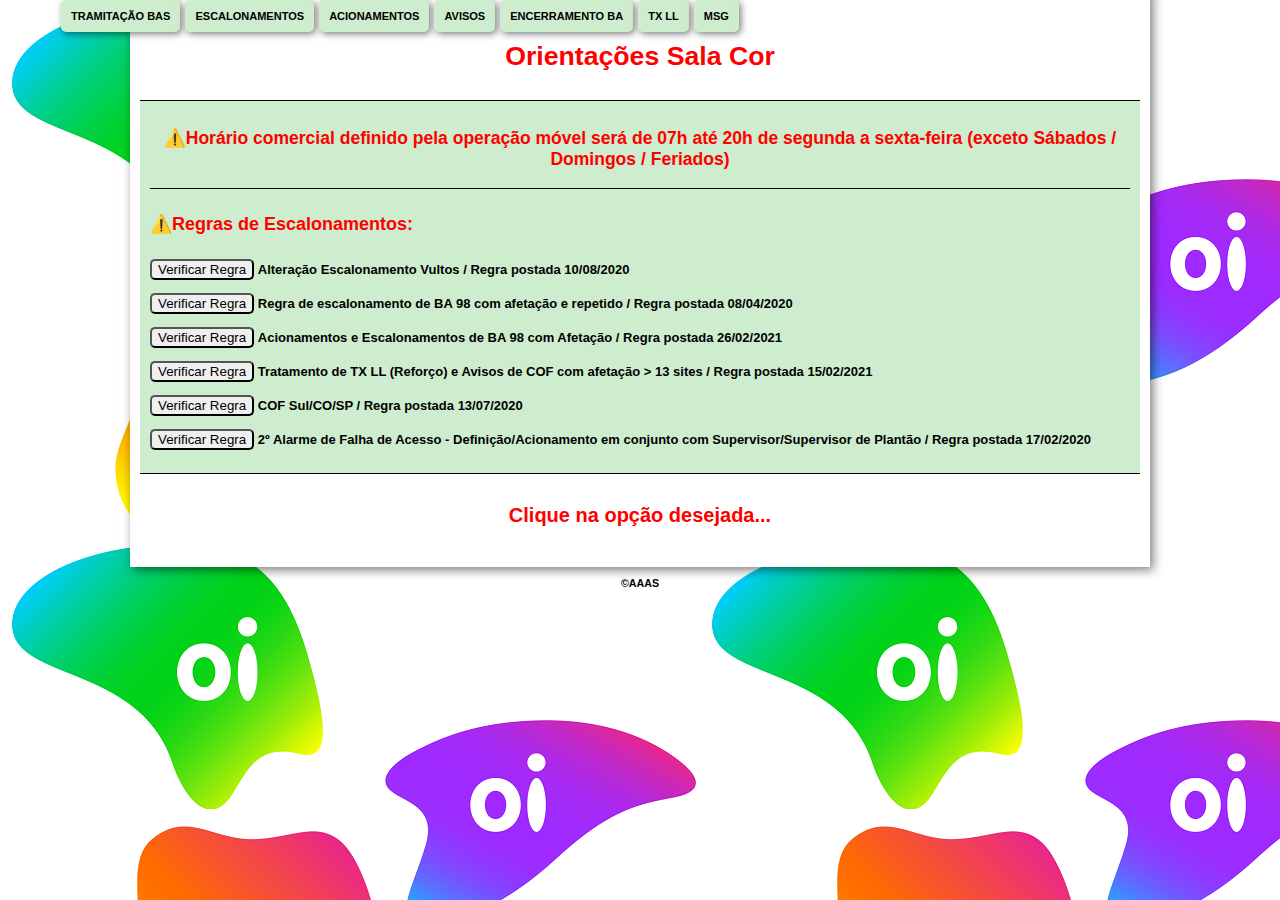
<file: index.html>
<!DOCTYPE html>
<html lang="pt-br">
<head>
    <meta charset="UTF-8">
    <meta http-equiv="X-UA-Compatible" content="IE=edge">
    <meta name="viewport" content="width=device-width, initial-scale=1.0">
    <link rel="stylesheet" href="estilo.css">
    <title>Orientações Sala Cor</title>
</head>

<body>
    
    <div id="interface">

    <header id="cabecalho">
    
        <hgroup>
            <h1 id="titulo">Orientações Sala Cor</h1>
            </hgroup>
            
            <nav id="menu">
            <ul type="disc">
                <li><a href="tramitacao.html">Tramitação BAs</a></li>
                <li><a href="index.html">Escalonamentos</a></li>
                <li><a href="acionamentos.html">Acionamentos</a></li> 
                <li><a href="aviso.html">Avisos</a></li> 
                <li><a href="encerramentoBA.html">Encerramento BA</a></li> 
                <li><a href="txll.html">TX LL</a></li>
                <li><a href="outros.html">MSG</a></li> 
                                
            </ul>   
            </nav>    
    </header>

    <section id="cima">
    
        <div>
            <div id="borda">
                <h3>⚠️Horário comercial definido pela operação móvel será de 07h até 20h de segunda a sexta-feira (exceto Sábados / Domingos / Feriados)</h3>
            </div>

            <div>
                <h4>⚠️Regras de Escalonamentos:</h4>   
                <p><input type="button" value="Verificar Regra" onclick="vulto()" id="botao"> <b>Alteração Escalonamento Vultos / Regra postada 10/08/2020</b></p>
                <p><input type="button" value="Verificar Regra" onclick="BAafetacao()" id="botao"> <b>Regra de escalonamento de BA 98 com afetação e repetido / Regra postada 08/04/2020</b></p>
                <p><input type="button" value="Verificar Regra" onclick="regra01()" id="botao"> <b>Acionamentos e Escalonamentos de BA 98 com Afetação / Regra postada 26/02/2021</b></p> 
                <p><input type="button" value="Verificar Regra" onclick="TXLLCOF()" id="botao"> <b>Tratamento de TX LL (Reforço) e Avisos de COF com afetação > 13 sites / Regra postada 15/02/2021</b></p>
                <p><input type="button" value="Verificar Regra" onclick="CofSULCO()" id="botao"> <b>COF Sul/CO/SP / Regra postada 13/07/2020</b></p>
                <p><input type="button" value="Verificar Regra" onclick="ACrepetido()" id="botao"> <b>2º Alarme de Falha de Acesso - Definição/Acionamento em conjunto com Supervisor/Supervisor de Plantão / Regra postada 17/02/2020</b></p>
                
                            
            </div>
            
    </section>


    <section id="baixo">

        <div id="flista">
            <h3>Clique na opção desejada...</h3>
        </div>

        <div id="imagem">
            
        </div>
    
    </section>

        
    </div>

    <footer>

        <p><strong>&copy;AAAS</strong></p>

    </footer>
    <script src="script.js"></script>
</body>
</html>
</file>
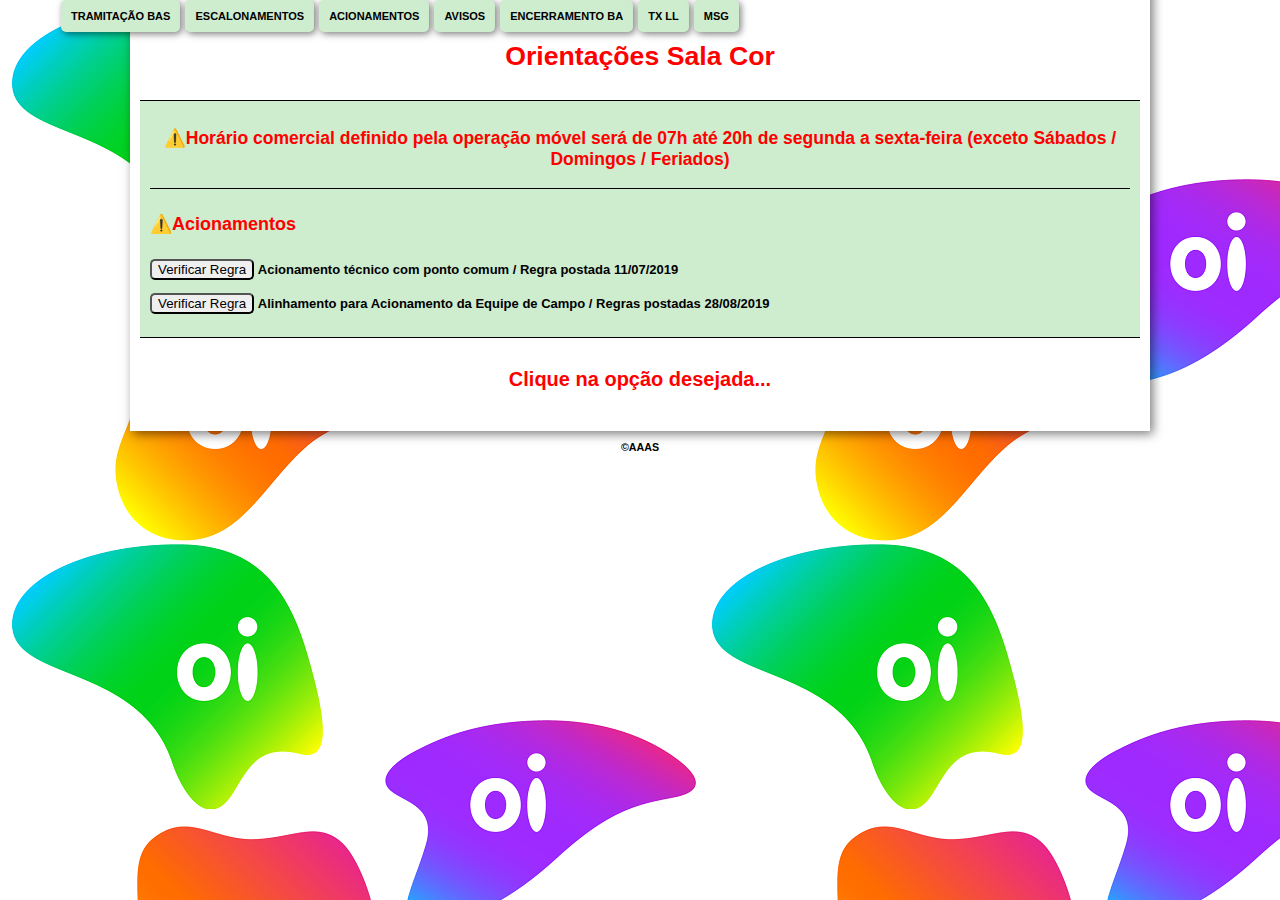
<file: acionamentos.html>
<!DOCTYPE html>
<html lang="pt-br">
<head>
    <meta charset="UTF-8">
    <meta http-equiv="X-UA-Compatible" content="IE=edge">
    <meta name="viewport" content="width=device-width, initial-scale=1.0">
    <link rel="stylesheet" href="estilo.css">
    <title>Orientações Sala Cor</title>
</head>

<body>
    <div id="interface">
    
        <header id="cabecalho">
        
        <hgroup>
        <h1 id="titulo">Orientações Sala Cor</h1>
        </hgroup>
        
        <nav id="menu">
            <ul type="disc">
                <li><a href="tramitacao.html">Tramitação BAs</a></li>
                <li><a href="index.html">Escalonamentos</a></li>
                <li><a href="acionamentos.html">Acionamentos</a></li> 
                <li><a href="aviso.html">Avisos</a></li> 
                <li><a href="encerramentoBA.html">Encerramento BA</a></li> 
                <li><a href="txll.html">TX LL</a></li>
                <li><a href="outros.html">MSG</a></li> 
                
            </ul>   
        </nav>    
        </header>

        <section id="cima">
    
            <div>
                <div id="borda">
                    <h3>⚠️Horário comercial definido pela operação móvel será de 07h até 20h de segunda a sexta-feira (exceto Sábados / Domingos / Feriados)</h3>
            </div>
    
            </div>

            <div>
            <h4>⚠️Acionamentos</h4>
            <p><input type="button" value="Verificar Regra" onclick="acionamentoTEC()" id="botao"> <b>Acionamento técnico com ponto comum / Regra postada 11/07/2019</b></p>
            <p><input type="button" value="Verificar Regra" onclick="semrecurso()" id="botao"> <b>Alinhamento para Acionamento da Equipe de Campo / Regras postadas 28/08/2019</b></p>
            
                    
            </div>
    
                 
            
                
        </section>
    
    
        <section id="baixo">
    
            <div id="flista">
                <h3>Clique na opção desejada...</h3>
            </div>
    
            <div id="imagem">
                
            </div>
        
        </section>

        

    <script src="script.js"></script>

    </div>

    <footer>

        <p><strong>&copy;AAAS</strong></p>

    </footer>
</body>
</html>
</file>
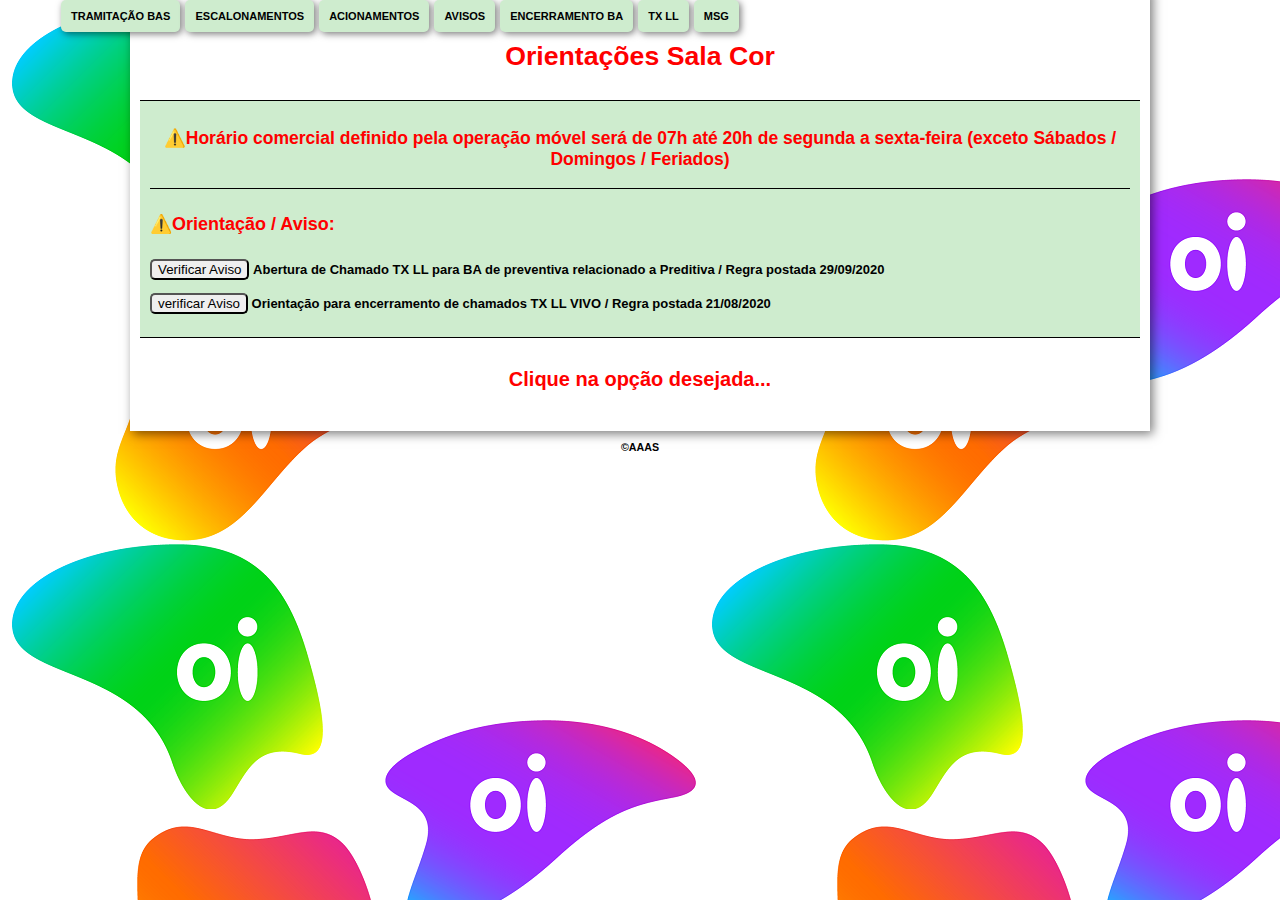
<file: aviso.html>
<!DOCTYPE html>
<html lang="pt-br">
<head>
    <meta charset="UTF-8">
    <meta http-equiv="X-UA-Compatible" content="IE=edge">
    <meta name="viewport" content="width=device-width, initial-scale=1.0">
    <link rel="stylesheet" href="estilo.css">
    <title>Orientações Sala Cor</title>
</head>

<body>
    <div id="interface">
    
        <header id="cabecalho">
        
        <hgroup>
        <h1 id="titulo">Orientações Sala Cor</h1>
        </hgroup>
        
        <nav id="menu">
            <ul type="disc">
                <li><a href="tramitacao.html">Tramitação BAs</a></li>
                <li><a href="index.html">Escalonamentos</a></li>
                <li><a href="acionamentos.html">Acionamentos</a></li> 
                <li><a href="aviso.html">Avisos</a></li> 
                <li><a href="encerramentoBA.html">Encerramento BA</a></li> 
                <li><a href="txll.html">TX LL</a></li>
                <li><a href="outros.html">MSG</a></li> 
                
            </ul>   
        </nav>    
        </header>

        <section id="cima">
    
            <div>
                <div id="borda">
                    <h3>⚠️Horário comercial definido pela operação móvel será de 07h até 20h de segunda a sexta-feira (exceto Sábados / Domingos / Feriados)</h3>
                </div>
    
                <div>
                    <h4>⚠️Orientação / Aviso: </h4>
                    <p><input type="button" value="Verificar Aviso" onclick="preditiva()" id="botao"> <b>Abertura de Chamado TX LL para BA de preventiva relacionado a Preditiva / Regra postada 29/09/2020</b></p>
                    <p><input type="button" value="verificar Aviso" onclick="chamadosLL()" id="botao"> <b>Orientação para encerramento de chamados TX LL VIVO / Regra postada 21/08/2020</b></p>
                    
                </div>
    
                 
            </div>
                
        </section>
    
    
        <section id="baixo">
    
            <div id="flista">
                <h3>Clique na opção desejada...</h3>
            </div>
    
            <div id="imagem">
                
            </div>
        
        </section>

        

    <script src="script.js"></script>

    </div>

    <footer>

        <p><strong>&copy;AAAS</strong></p>

    </footer>
</body>
</html>
</file>
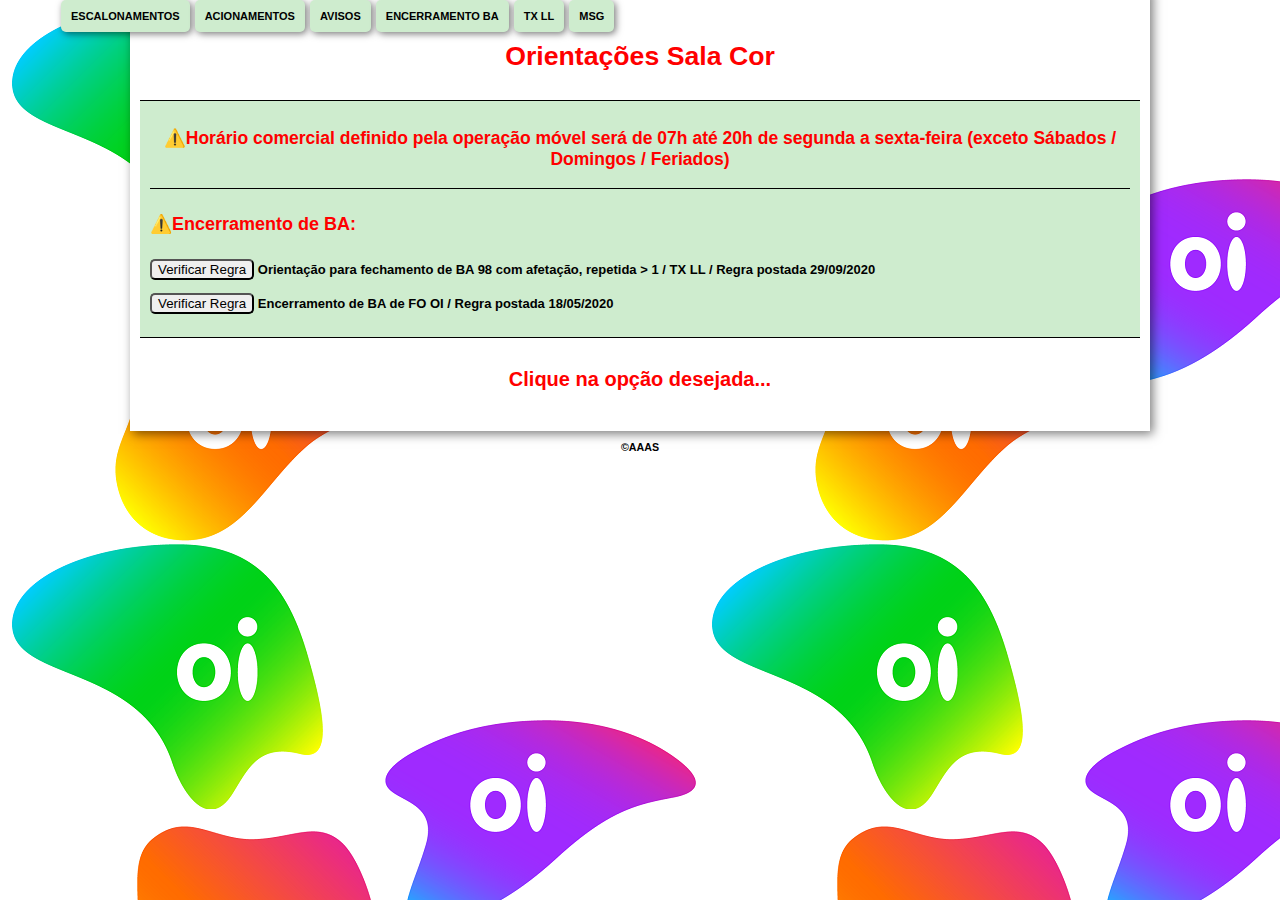
<file: encerramentoBA.html>
<!DOCTYPE html>
<html lang="pt-br">
<head>
    <meta charset="UTF-8">
    <meta http-equiv="X-UA-Compatible" content="IE=edge">
    <meta name="viewport" content="width=device-width, initial-scale=1.0">
    <link rel="stylesheet" href="estilo.css">
    <title>Orientações Sala Cor</title>
</head>

<body>
    <div id="interface">
    
        <header id="cabecalho">
        
        <hgroup>
        <h1 id="titulo">Orientações Sala Cor</h1>
        </hgroup>
        
        <nav id="menu">
            <ul type="disc">
                <li><a href="index.html">Escalonamentos</a></li>
                <li><a href="acionamentos.html">Acionamentos</a></li> 
                <li><a href="aviso.html">Avisos</a></li> 
                <li><a href="encerramentoBA.html">Encerramento BA</a></li> 
                <li><a href="txll.html">TX LL</a></li>
                <li><a href="outros.html">MSG</a></li> 
                
            </ul>   
        </nav>    
        </header>

        <section id="cima">
    
            <div>
                <div id="borda">
                    <h3>⚠️Horário comercial definido pela operação móvel será de 07h até 20h de segunda a sexta-feira (exceto Sábados / Domingos / Feriados)</h3>
                </div>
    
                <div>
                    <h4>⚠️Encerramento de BA: </h4>
                    <p><input type="button" value="Verificar Regra" onclick="encBA()" id="botao"> <b>Orientação para fechamento de BA 98 com afetação, repetida > 1 / TX LL / Regra postada 29/09/2020</b></p>
                    <p><input type="button" value="Verificar Regra" onclick="BAFO()" id="botao"> <b>Encerramento de BA de FO OI / Regra postada 18/05/2020</b></p>

                </div>
    
                 
            </div>
                
        </section>
    
    
        <section id="baixo">
    
            <div id="flista">
                <h3>Clique na opção desejada...</h3>
            </div>
    
            <div id="imagem">
                
            </div>
        
        </section>

        

    <script src="script.js"></script>

    </div>

    <footer>

        <p><strong>&copy;AAAS</strong></p>

    </footer>
</body>
</html>
</file>
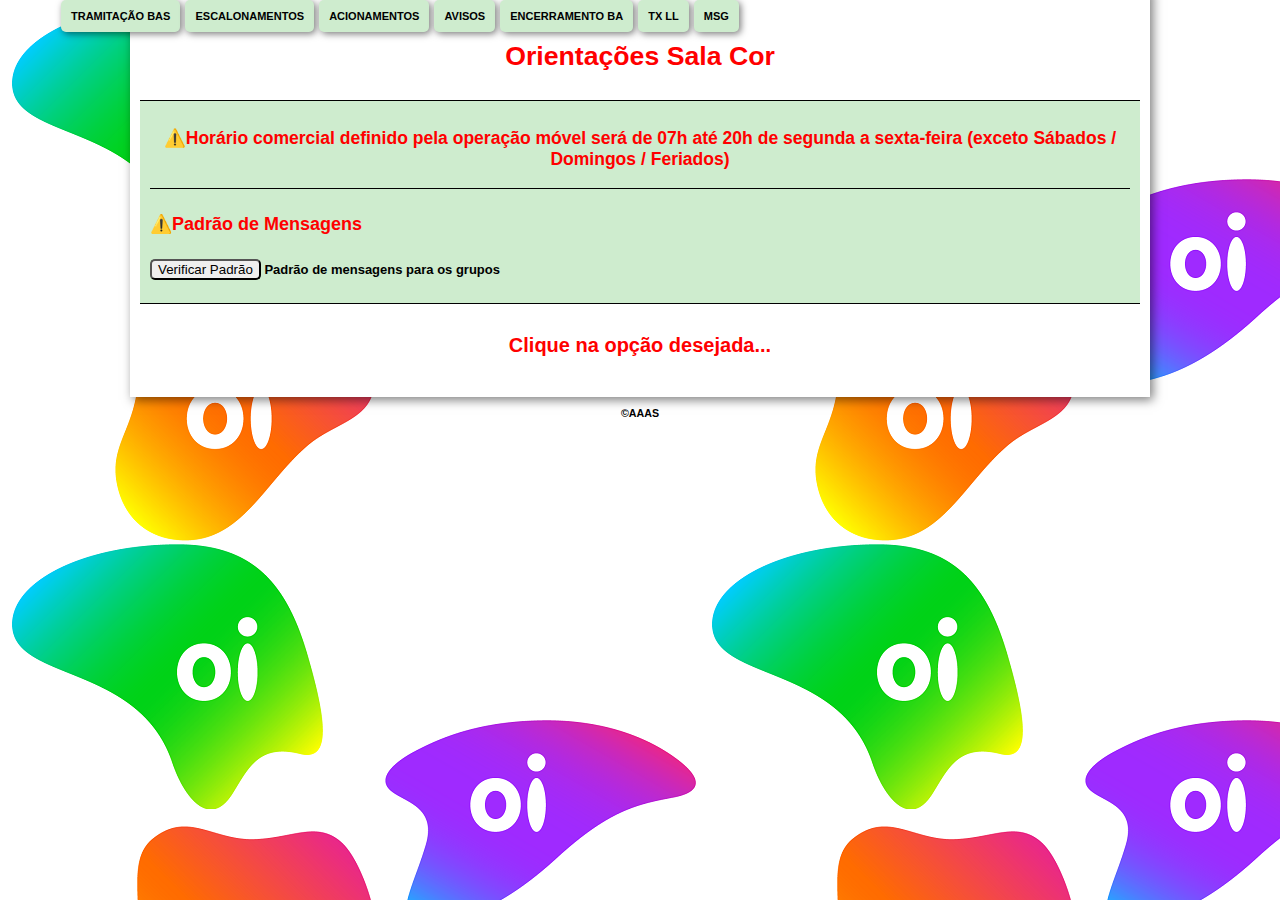
<file: outros.html>
<!DOCTYPE html>
<html lang="pt-br">
<head>
    <meta charset="UTF-8">
    <meta http-equiv="X-UA-Compatible" content="IE=edge">
    <meta name="viewport" content="width=device-width, initial-scale=1.0">
    <link rel="stylesheet" href="estilo.css">
    <title>Orientações Sala Cor</title>
</head>

<body>
    
    <div id="interface">
    <header id="cabecalho">
    
        <hgroup>
            <h1 id="titulo">Orientações Sala Cor</h1>
            </hgroup>
            
            <nav id="menu">
                <ul type="disc">
                    <li><a href="tramitacao.html">Tramitação BAs</a></li>
                    <li><a href="index.html">Escalonamentos</a></li>
                    <li><a href="acionamentos.html">Acionamentos</a></li> 
                    <li><a href="aviso.html">Avisos</a></li> 
                    <li><a href="encerramentoBA.html">Encerramento BA</a></li> 
                    <li><a href="txll.html">TX LL</a></li>
                    <li><a href="outros.html">MSG</a></li> 
                    
                </ul>   
            </nav>    
     
    </header>

    <section id="cima">
    
        <div>
            <div id="borda">
                <h3>⚠️Horário comercial definido pela operação móvel será de 07h até 20h de segunda a sexta-feira (exceto Sábados / Domingos / Feriados)</h3>
            </div>

            <h4>⚠️Padrão de Mensagens</h4>
            <p><input type="button" value="Verificar Padrão" onclick="mensagem()" id="botao"> <b>Padrão de mensagens para os grupos</b></p>

             
        </div>
            
    </section>


    <section id="baixo">

        <div id="flista">
            <h3>Clique na opção desejada...</h3>
        </div>

        <div id="imagem">
            
        </div>
    
    </section>
        
    </div>

    <footer>

        <p><strong>&copy;AAAS</strong></p>

    </footer>
    <script src="script.js"></script>
</body>
</html>
</file>
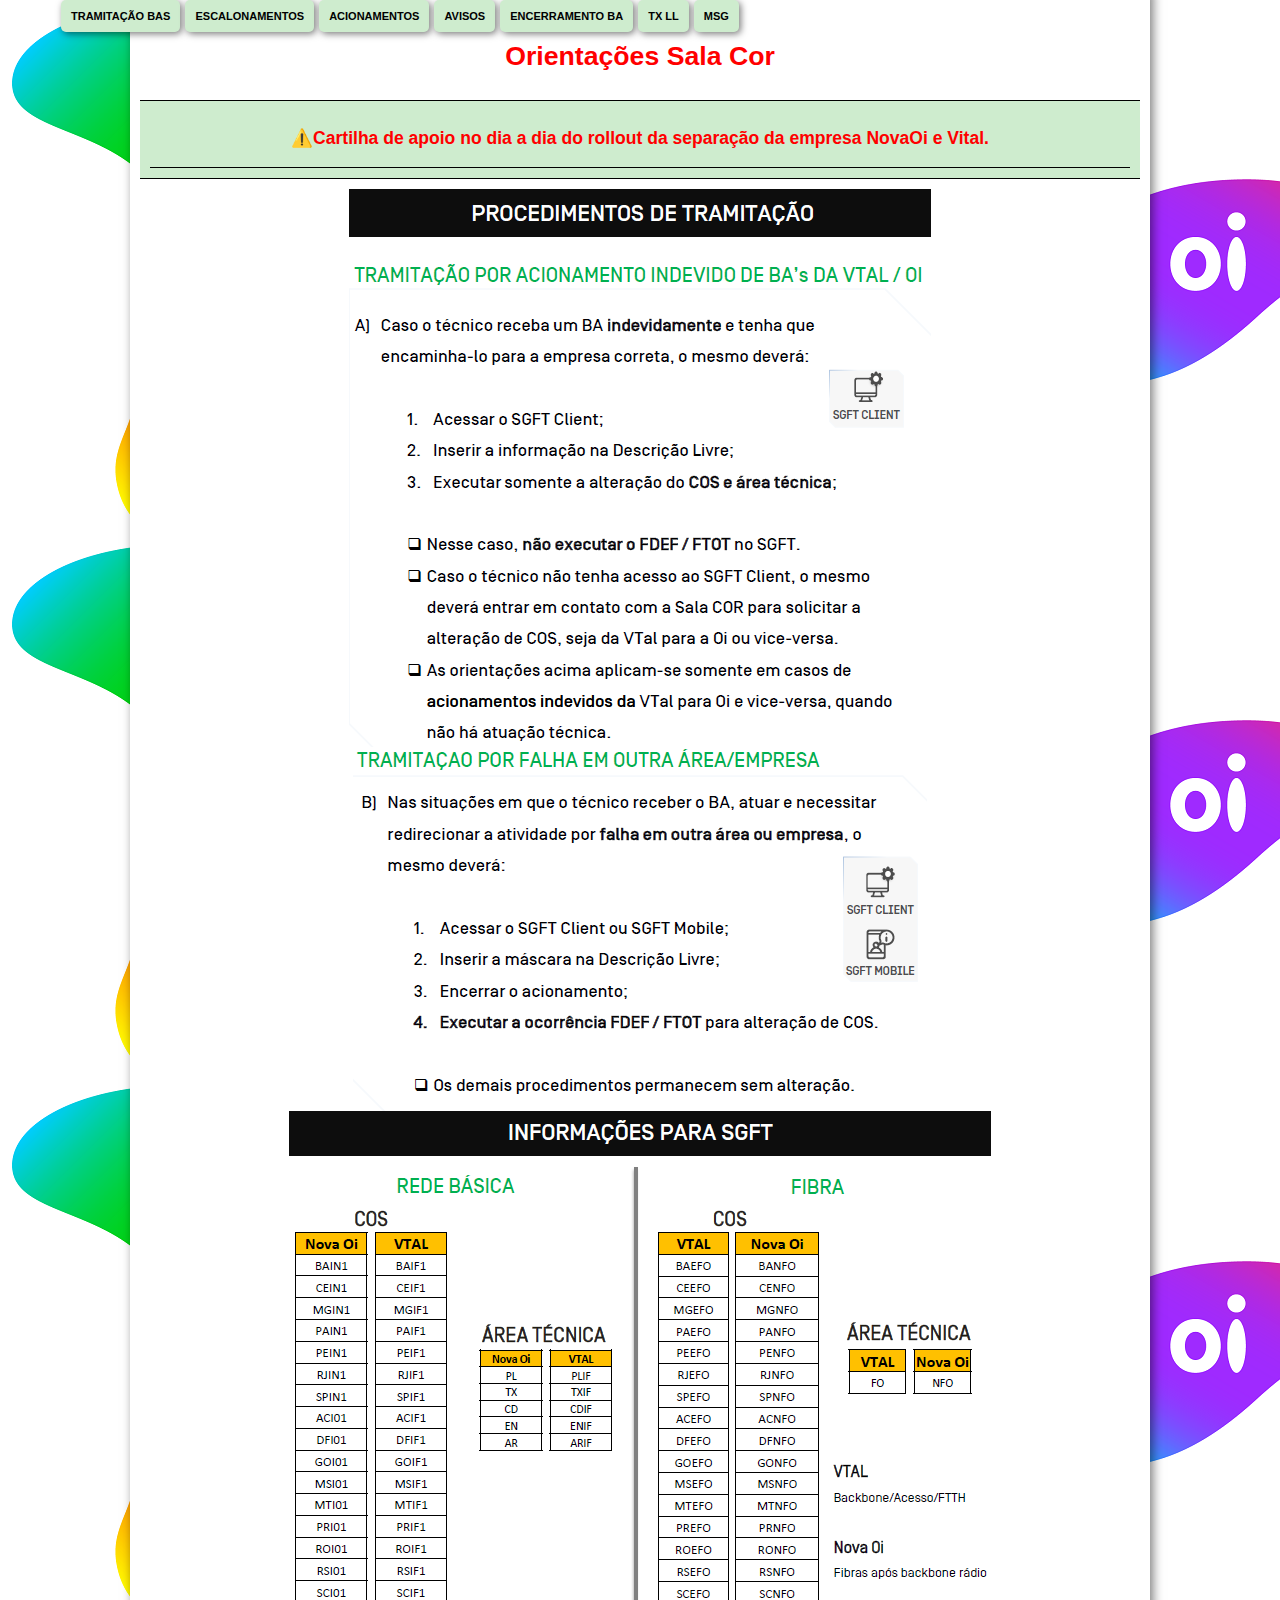
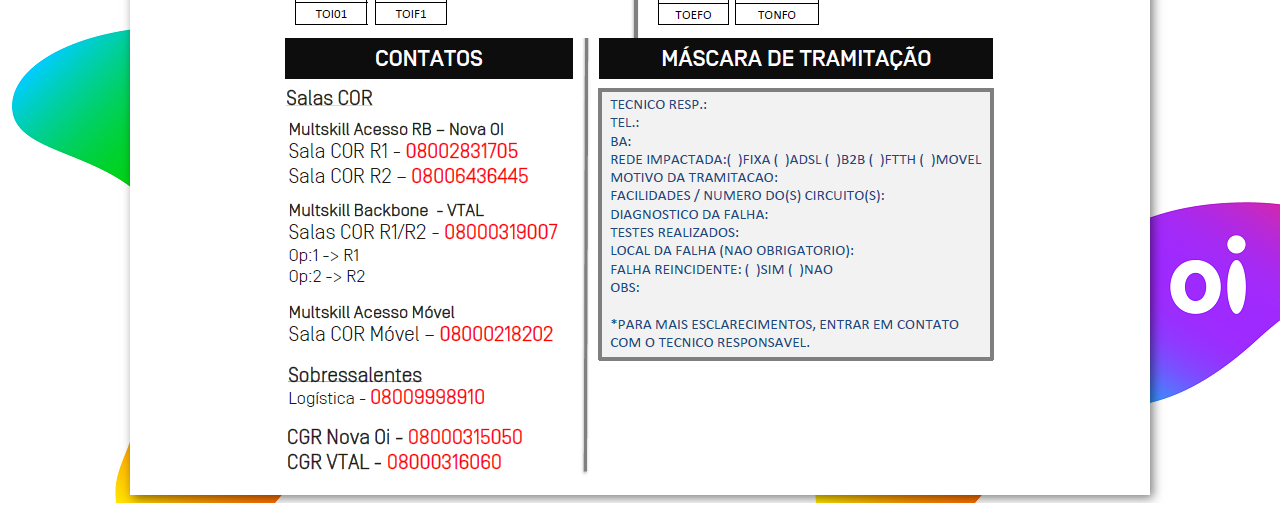
<file: tramitacao.html>
<!DOCTYPE html>
<html lang="pt-br">
<head>
    <meta charset="UTF-8">
    <meta http-equiv="X-UA-Compatible" content="IE=edge">
    <meta name="viewport" content="width=device-width, initial-scale=1.0">
    <link rel="stylesheet" href="estilo.css">
    <title>Orientações Sala Cor</title>
</head>

<body>
    <div id="interface">
    
        <header id="cabecalho">
        
        <hgroup>
        <h1 id="titulo">Orientações Sala Cor</h1>
        </hgroup>
        
        <nav id="menu">
            <ul type="disc">
                <li><a href="tramitacao.html">Tramitação BAs</a></li>
                <li><a href="index.html">Escalonamentos</a></li>
                <li><a href="acionamentos.html">Acionamentos</a></li> 
                <li><a href="aviso.html">Avisos</a></li> 
                <li><a href="encerramentoBA.html">Encerramento BA</a></li> 
                <li><a href="txll.html">TX LL</a></li>
                <li><a href="outros.html">MSG</a></li> 
                
            </ul>   
        </nav>    
        </header>

        <section id="cima">
    
            <div>
                <div id="borda">
                    <h3>⚠️Cartilha de apoio no dia a dia do rollout da separação da empresa NovaOi e Vital.</h3>
            </div>
    
        </section>
    
    
        <section>
    
            <div id="ProcedBAs">
                <img class="SGE" src="Procedimento_BAs01.PNG" alt="Primeira Imagem">
                <img class="SGE" src="Procedimento_BAs02.PNG" alt="Segunda Imagem">
                <img class="SGE" src="Procedimento_BAs03.PNG" alt="Terceira Imagem">
                <img class="SGE" src="Procedimento_BAs04.PNG" alt="Quarta Imagem">
            </div>
    
        
        </section>
</file>
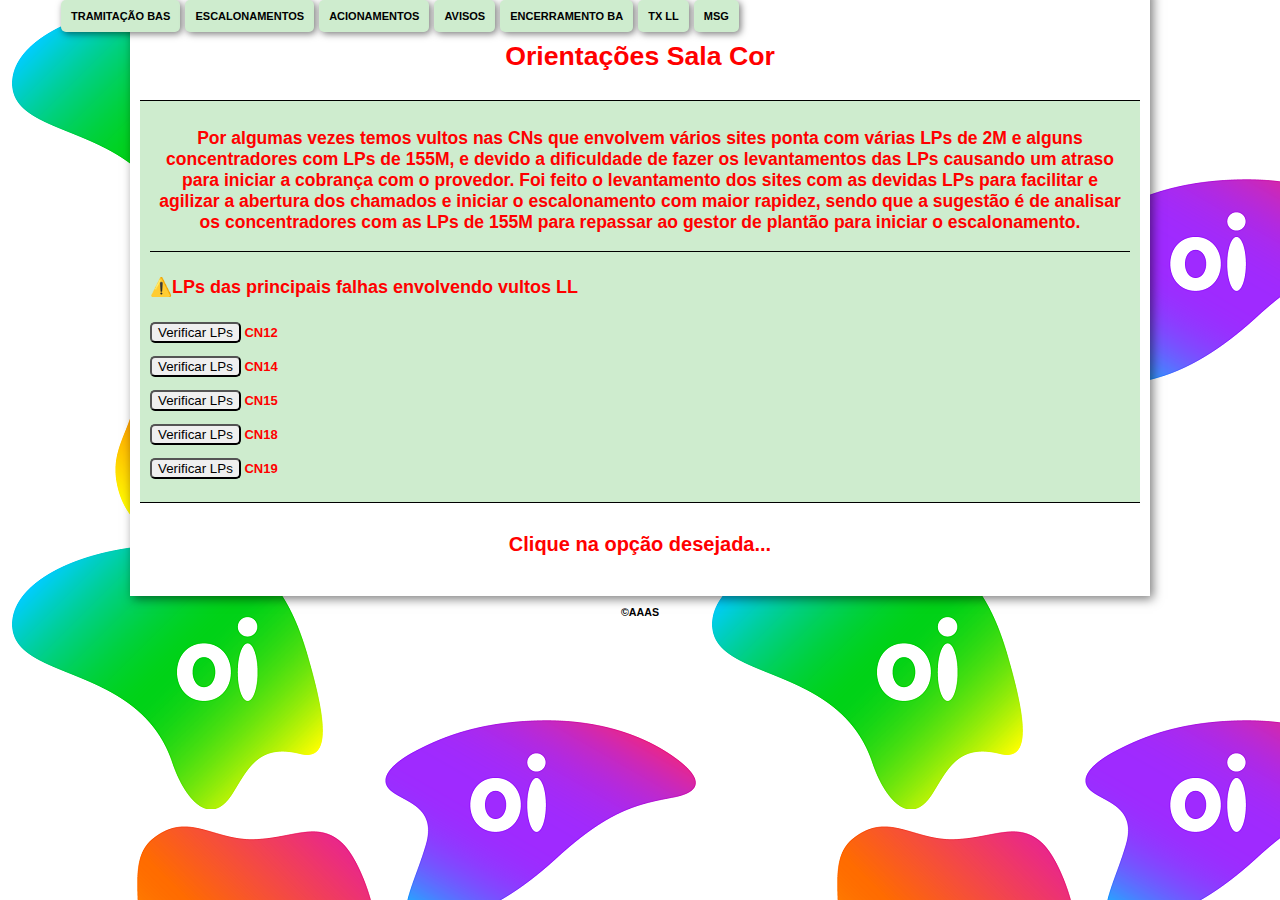
<file: txll.html>
<!DOCTYPE html>
<html lang="pt-br">
<head>
    <meta charset="UTF-8">
    <meta http-equiv="X-UA-Compatible" content="IE=edge">
    <meta name="viewport" content="width=device-width, initial-scale=1.0">
    <link rel="stylesheet" href="estilo.css">
    <title>Orientações Sala Cor</title>
</head>

<body>
    <div id="interface">
    
        <header id="cabecalho">
        
        <hgroup>
        <h1 id="titulo">Orientações Sala Cor</h1>
        </hgroup>
        
        <nav id="menu">
            <ul type="disc">
                <li><a href="tramitacao.html">Tramitação BAs</a></li>
                <li><a href="index.html">Escalonamentos</a></li>
                <li><a href="acionamentos.html">Acionamentos</a></li> 
                <li><a href="aviso.html">Avisos</a></li> 
                <li><a href="encerramentoBA.html">Encerramento BA</a></li> 
                <li><a href="txll.html">TX LL</a></li>
                <li><a href="outros.html">MSG</a></li> 
                
            </ul>   
        </nav>    
        </header>

        <section id="cima">
    
            <div>
                <div id="borda">
                    <h3>Por algumas vezes temos vultos nas CNs que envolvem vários sites ponta com várias LPs de 2M e alguns concentradores com LPs de 155M, e devido a dificuldade de fazer os levantamentos das LPs causando um atraso para iniciar a cobrança com o provedor. Foi feito o levantamento dos sites com as devidas LPs para facilitar e agilizar a abertura dos chamados e iniciar o escalonamento com maior rapidez, sendo que a sugestão é de analisar os concentradores com as LPs de 155M para repassar ao gestor de plantão para iniciar o escalonamento. </h3>
                </div>
    
                <div id="concentradores">
                    <h4>⚠️LPs das principais falhas envolvendo vultos LL</h4>
                    <p><input type="button" value="Verificar LPs" onclick="vultoCN12()" id="botao"> <b>CN12</b></p>
                    <p><input type="button" value="Verificar LPs" onclick="vultoCN14()" id="botao"> <b>CN14</b></p>
                    <p><input type="button" value="Verificar LPs" onclick="vultoCN15()" id="botao"> <b>CN15</b></p>
                    <p><input type="button" value="Verificar LPs" onclick="vultoCN18()" id="botao"> <b>CN18</b></p>
                    <p><input type="button" value="Verificar LPs" onclick="vultoCN19()" id="botao"> <b>CN19</b></p>
                    
                </div>
    
                 
            </div>
                
        </section>
    
    
        <section id="baixo">
    
            <div id="flistaLL">
                <h3>Clique na opção desejada...</h3>
            </div>
    
            
        
        </section>

        

    <script src="script.js"></script>

    </div>

    <footer>

        <p><strong>&copy;AAAS</strong></p>

    </footer>
</body>
</html>
</file>
<file: estilo.css>
body{
    background: url("logotipo.png");
    
}

header#cabecalho hgroup{
    color:red;
    
    
}

div#ProcedBAs{
    
    margin-top: 10px;
            
}

img.SGE{
    display: block;
    margin-left: auto;
    margin-right: auto;
}

header#cabecalho {
    border-bottom: 1px black solid;
}


header#cabecalho h1{
    padding: 25px 10px 10px 10px
    
}

div#interface {
    width: 1000px;
    background-color: white;
    margin: -20px auto 0px auto;
    box-shadow: 3px 3px 10px rgb(0,0,0,0.514);
    padding: 10px 10px 10px 10px;
    

}

div#interface h4{
    color:red;
    font: bold 18px arial;
    
    
}

div#interface p {
    font: normal 13px arial;
}

nav#menu {
    display: block;
    font:bold 11px arial;
}


nav#menu ul {
    list-style: none;
    text-transform: uppercase;
    position: absolute;
    top: -12px;
    left: 20px;
}

nav#menu li:hover {
    background-color: #dddddd;
}

nav#menu li {
    display: inline-block;
    background-color: rgb(206, 236, 206);
    padding: 10px;
    margin: 1px;
    border-radius: 5px;
    box-shadow: 2px 2px 7px rgb(0,0,0,0.514);
}

nav#menu a {
    color: black;
    text-decoration: none;
}

nav#menu a:hover{
    color:white;
}


input#botao{
    border-radius: 5px;
        
}


div#concentradores{
    /*border-bottom: 1px black solid;*/
    color: red;
}    

h1#titulo{
    text-align: center;
    font: bold 20pt arial;
}

footer{
    
    text-align: center;
    font: normal 8pt arial;
}

/*select#flista{

    width: 700pt;
    position: relative;
}*/

h3{
    text-align: center;
}

p#ajuste{
    font:bold 10pt arial;
}

div#borda{
    
    border-bottom: 1px black solid;
    font: bold 15px arial;
    color: red;
    background-color: rgb(206, 236, 206);
}

section#cima{
    border-bottom: 1px black solid;
    background-color: rgb(206, 236, 206);
    padding: 10px;
}

div#flista h3{
    font: bold 20px arial;
    color: red;
    padding: 10px;
}

div#flistaLL h3{
    font: bold 20px arial;
    color: red;
    padding: 10px;
}

div#flista p{
    text-align: center;
}
</file>
